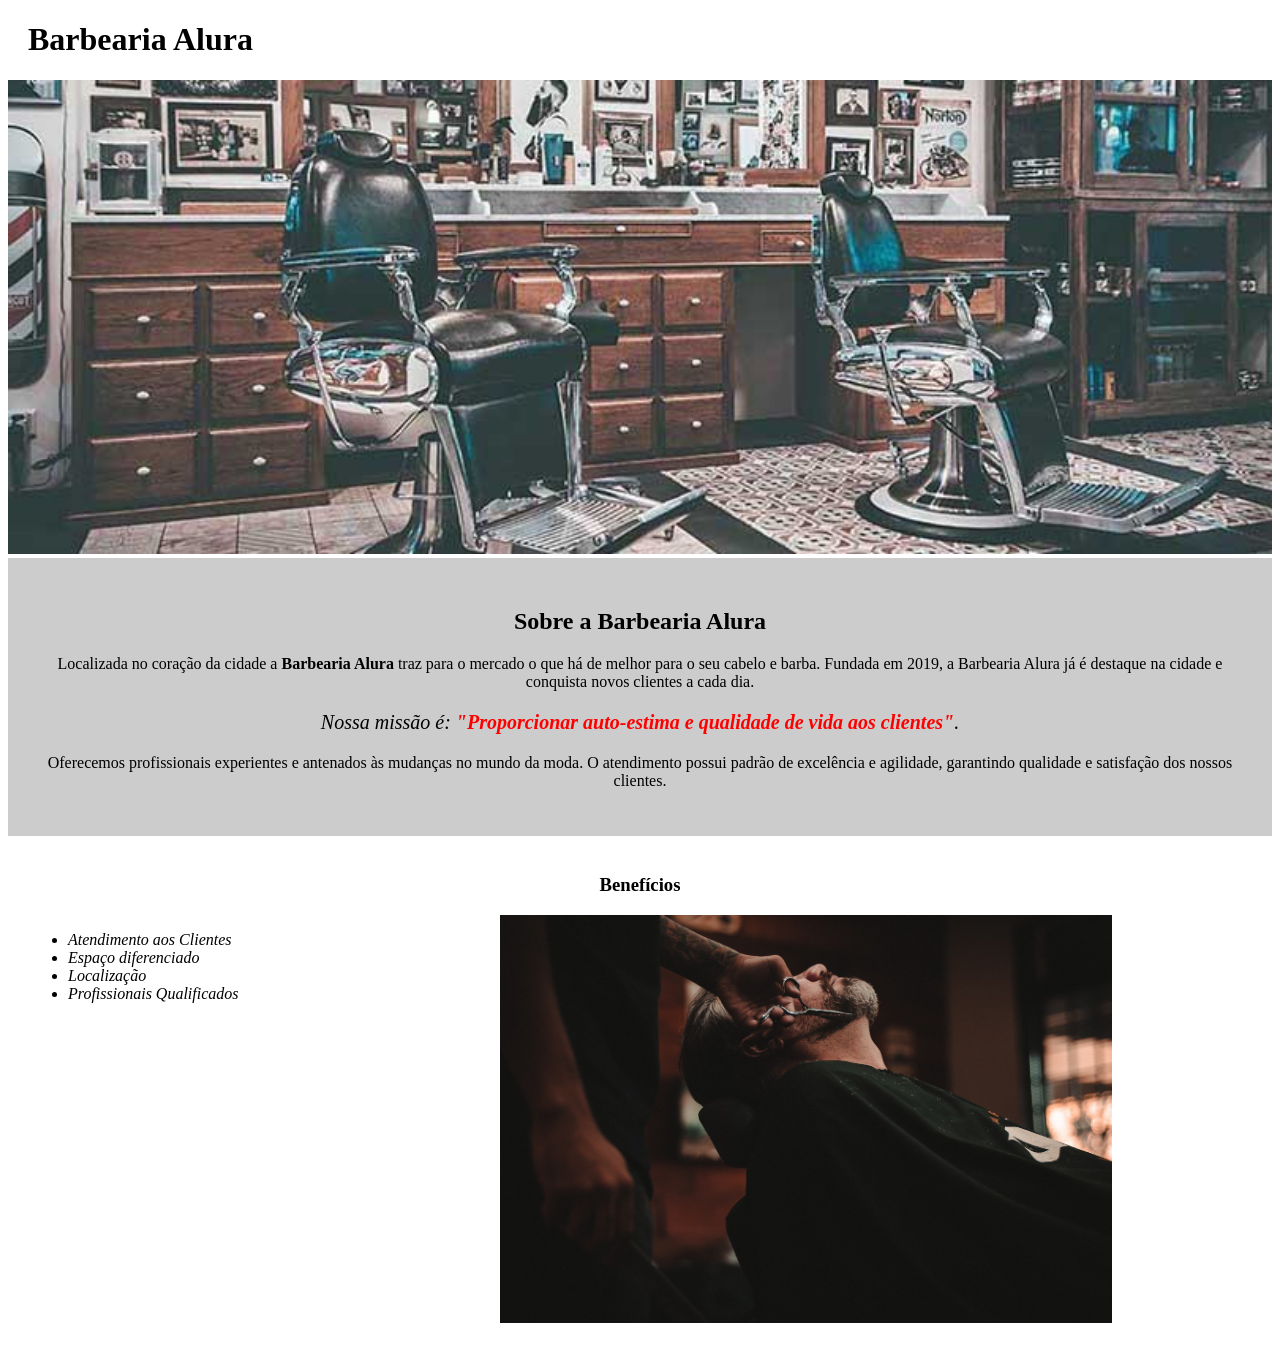
<file: index.html>
<!DOCTYPE html>
<html lang="pt-br">
	<head>
		<meta charset="UTF-8">
		<title>Barbearia AluraTeste</title>
		<link rel="stylesheet" href="style.css">
	</head>

	<body>
		<header>
			<h1 class="titulo-principal">Barbearia Alura</h1>
		</header>
		<img id="banner" src="banner.jpg">
		<div class="principal">
			<h2 class="titulo-centralizado">Sobre a Barbearia Alura</h2>
	 
			<p>Localizada no coração da cidade a <strong>Barbearia Alura</strong> traz para o mercado o que há de melhor para o seu cabelo e barba. Fundada em 2019, a Barbearia Alura já é destaque na cidade e conquista novos clientes a cada dia.</p>

			<p id="missao"><em>Nossa missão é: <strong>"Proporcionar auto-estima e qualidade de vida aos clientes"</strong>.</em></p>

			<p>Oferecemos profissionais experientes e antenados às mudanças no mundo da moda. O atendimento possui padrão de excelência e agilidade, garantindo qualidade e satisfação dos nossos clientes.</p>
		</div>


		<div class="beneficios">
			<h3 class="titulo-centralizado">Benefícios</h3>

			<ul>
				<li class="itens">Atendimento aos Clientes</li>
				<li class="itens">Espaço diferenciado</li>
				<li class="itens">Localização</li>
				<li class="itens">Profissionais Qualificados</li>
			</ul>

			<img src="beneficios.jpg" class="imagembeneficios">
		</div>
	</body>
</html>
</file>
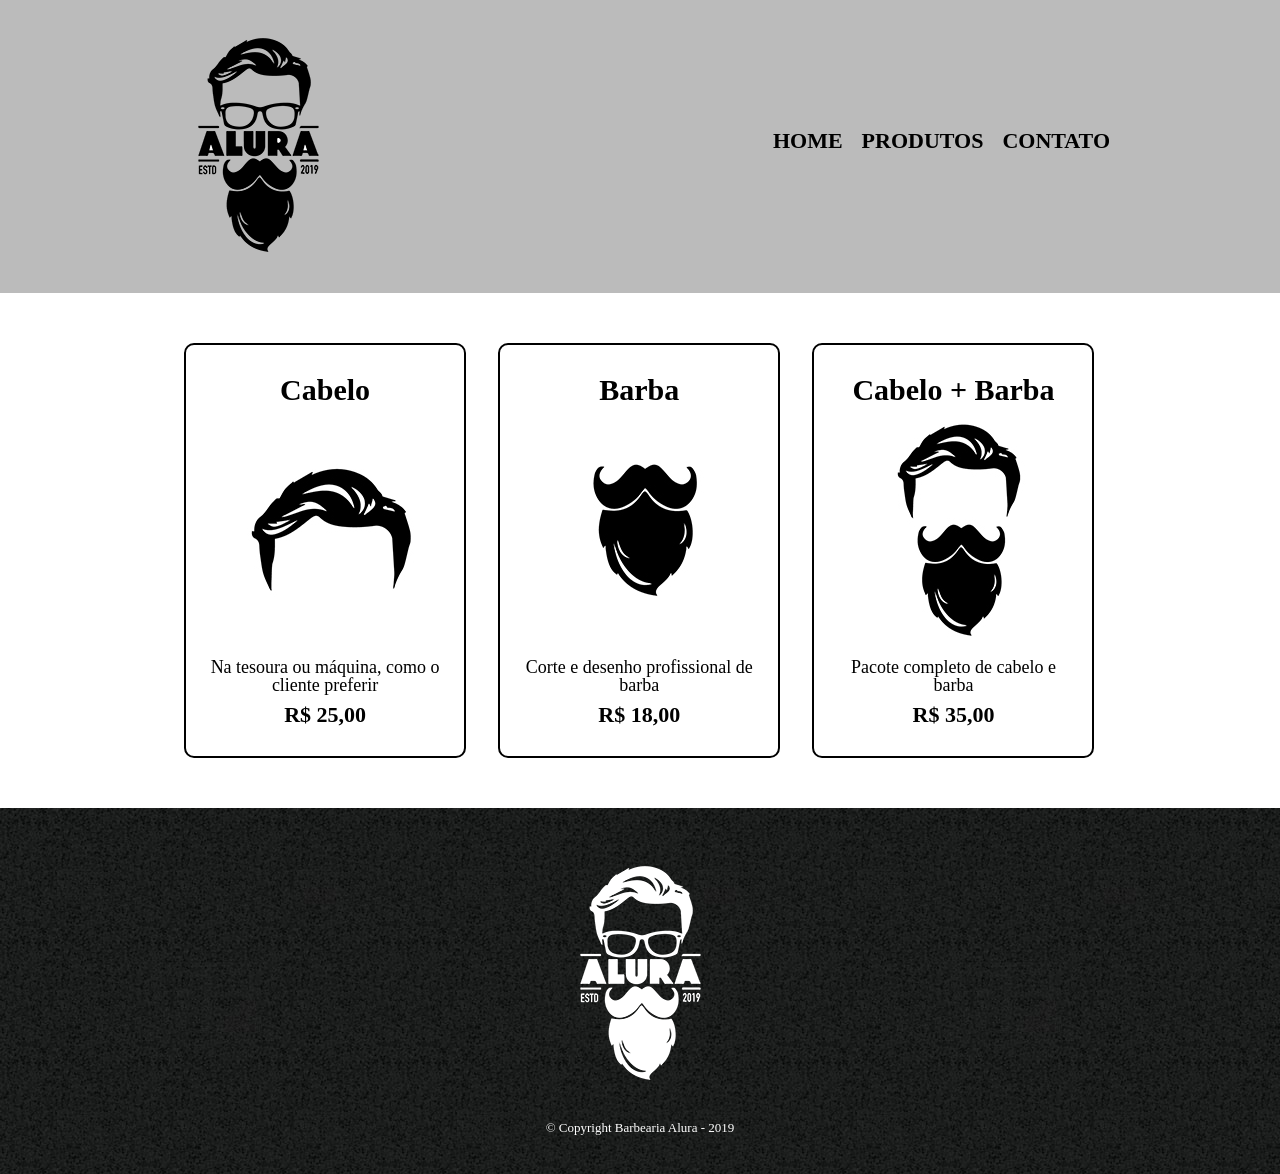
<file: produtos.html>
<!DOCTYPE html>
<html>
    <head>
        <meta charset="UTF-8">
        <title>Produtos - Barbearia Alura</title>
        <link rel="stylesheet" href="reset.css">
        <link rel="stylesheet" href="produtos.css">
    </head>
    <body>
        <header>
            <div class="caixa">
                <h1><img src="img/logo.png"></h1>
            
                <nav>
                    <ul>
                        <li><a href="index.html">Home</a></li>
                        <li><a href="produtos.html">Produtos</a></li>
                        <li><a href="contato.html">Contato</a></li>
                    </ul>
                </nav>
            </div>
        </header>

        <main>
            <ul class="produtos">
                <li>
                    <h2>Cabelo</h2>
                    <img src="img/cabelo.jpg">
                    <p class="produto-descricao">Na tesoura ou máquina, como o cliente preferir</p>
                    <p class="produto-preco">R$ 25,00</p>
                </li>
                <li>
                    <h2>Barba</h2>
                    <img src="img/barba.jpg">
                    <p class="produto-descricao">Corte e desenho profissional de barba</p>
                    <p class="produto-preco">R$ 18,00</p>
                </li>
                <li>
                    <h2>Cabelo + Barba</h2>
                    <img src="img/cabelo+barba.jpg">
                    <p class="produto-descricao">Pacote completo de cabelo e barba</p>
                    <p class="produto-preco">R$ 35,00</p>

                </li>
            </ul>
        </main>

        <footer>
            <img src="img/logo-branco.png">
            <p class="copyright">&copy; Copyright Barbearia Alura - 2019</p>
        </footer>
    </body>
</html>
</file>
<file: style.css>
#banner {
	width:100%;
}

.principal{
	background: #CCCCCC;
	padding: 30px;
}

.titulo-principal {
	padding-left: 20px;
}

.titulo-centralizado {
	text-align: center
}

p {
	text-align: center;
}

#missao {
	font-size: 20px
}

em strong {
	color: #FF0000;
}

.itens {
	font-style: italic
}

.beneficios {
	background: #FFFFFF;
	padding: 20px;
}

ul {
	display: inline-block;
	vertical-align: top;
	width: 20%;
	margin-right: 15%;
}

.imagembeneficios {
	width: 50%;
}
</file>
<file: produtos.css>
header {
    background: #BBBBBB;
    padding: 20px 0;
}

.caixa {
    position: relative;
    width: 940px;
    margin: 0 auto;
}

nav {
    position: absolute;
    top: 110px;
    right: 0;
}

nav li {
    display: inline;
    margin: 0 0 0 15px;
}

nav a {
    text-transform: uppercase;
    color: #000000;
    font-weight: bold;
    font-size: 22px;
    text-decoration: none;
}

nav a:hover {
    color: #C78C19;
    text-decoration: underline;
}

.produtos {
    width: 940px;
    margin: 0 auto;
    padding: 50px 0;
}

.produtos li {
    display: inline-block;
    text-align: center;
    width: 30%;
    vertical-align: top;
    margin: 0 1.5%;
    padding: 30px 20px;
    box-sizing: border-box;
    border: 2px solid #000000;
    border-radius: 10px;
}

.produtos li:hover {
    border-color: #C78C19;
}

.produtos li:active {
    border-color: #088C19;    
}

.produtos li:hover h2 {
    font-size: 34px;
}

.produtos h2 {
    font-size: 30px;
    font-weight: bold;
}

.produto-descricao {
    font-size: 18px;
}

.produto-preco {
    font-size: 22px;
    font-weight: bold;
    margin-top: 10px;
}

footer {
    text-align: center;
    background: url("img/bg.jpg");
    padding: 40px 0;
}

.copyright {
    color: #FFFFFF;
    font-size: 13px;
    margin: 20px 0 0;
}
</file>
